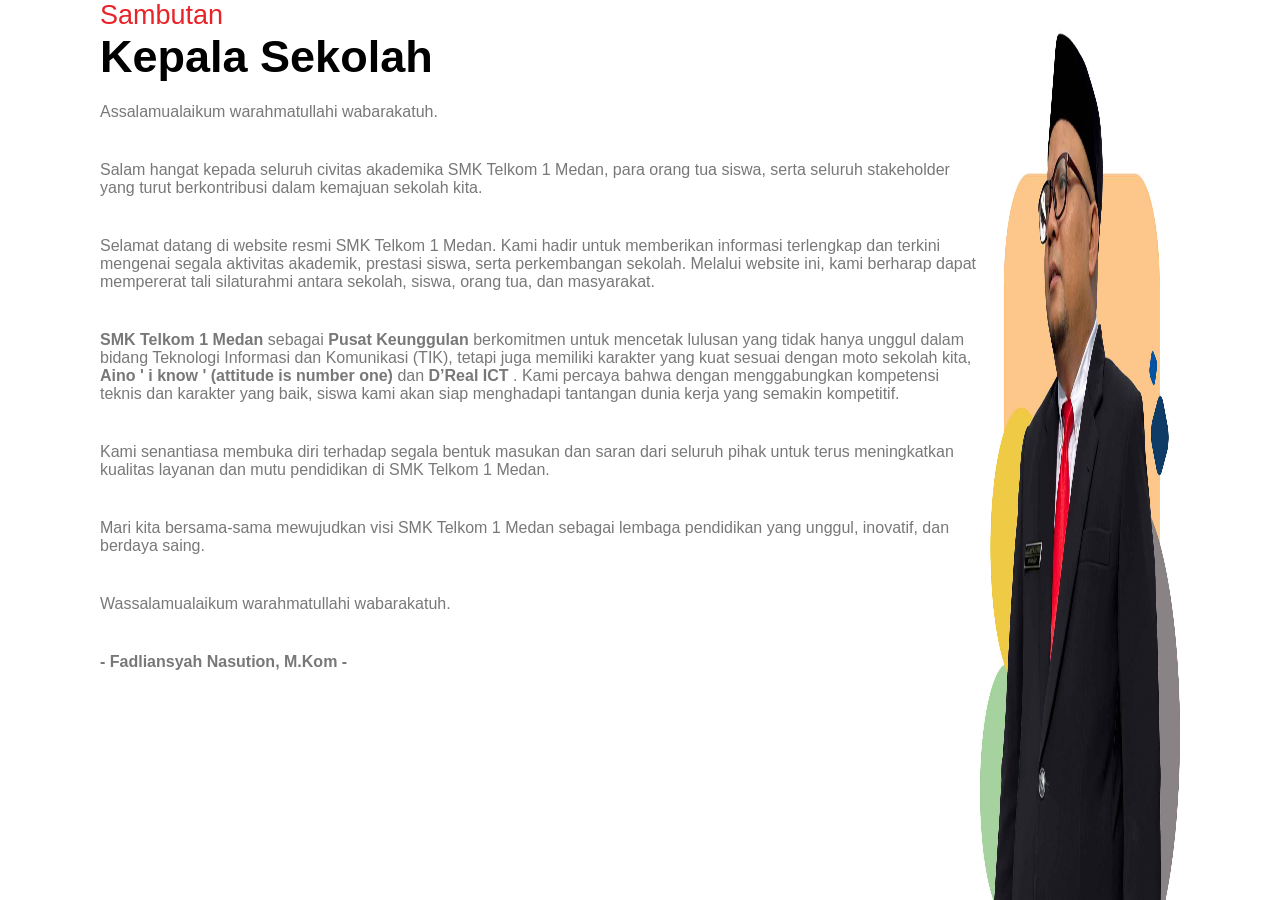
<file: frontend/html/index.html>
<!doctype html>
<html lang="en">
  <head>
    <meta charset="UTF-8" />
    <meta name="viewport" content="width=device-width, initial-scale=1.0" />
    <title>Latihan Frontend</title>
    <link rel="stylesheet" href="../css/style.css" />
  </head>
  <body>
    <div class="container">
      <div class="text">
        <h4 class="subheader">Sambutan</h4>
        <h1 class="header">Kepala Sekolah</h1>
        <div class="description">
          <p class="paragraph">Assalamualaikum warahmatullahi wabarakatuh.</p>
          <p class="paragraph">
            Salam hangat kepada seluruh civitas akademika SMK Telkom 1 Medan,
            para orang tua siswa, serta seluruh stakeholder yang turut
            berkontribusi dalam kemajuan sekolah kita.
          </p>
          <p class="paragraph">
            Selamat datang di website resmi SMK Telkom 1 Medan. Kami hadir untuk
            memberikan informasi terlengkap dan terkini mengenai segala
            aktivitas akademik, prestasi siswa, serta perkembangan sekolah.
            Melalui website ini, kami berharap dapat mempererat tali silaturahmi
            antara sekolah, siswa, orang tua, dan masyarakat.
          </p>
          <p class="paragraph">
            <strong>SMK Telkom 1 Medan</strong> sebagai
            <strong>Pusat Keunggulan</strong> berkomitmen untuk mencetak lulusan
            yang tidak hanya unggul dalam bidang Teknologi Informasi dan
            Komunikasi (TIK), tetapi juga memiliki karakter yang kuat sesuai
            dengan moto sekolah kita,<br />
            <strong>Aino ' i know ' (attitude is number one)</strong> dan
            <strong>D’Real ICT</strong>
            . Kami percaya bahwa dengan menggabungkan kompetensi teknis dan
            karakter yang baik, siswa kami akan siap menghadapi tantangan dunia
            kerja yang semakin kompetitif.
          </p>
          <p class="paragraph">
            Kami senantiasa membuka diri terhadap segala bentuk masukan dan
            saran dari seluruh pihak untuk terus meningkatkan kualitas layanan
            dan mutu pendidikan di SMK Telkom 1 Medan.
          </p>
          <p class="paragraph">
            Mari kita bersama-sama mewujudkan visi SMK Telkom 1 Medan sebagai
            lembaga pendidikan yang unggul, inovatif, dan berdaya saing.
          </p>
          <p class="paragraph">Wassalamualaikum warahmatullahi wabarakatuh.</p>
          <p class="paragraph">
            <strong>- Fadliansyah Nasution, M.Kom -</strong>
          </p>
        </div>
      </div>
      <img src="../assets/kepsek.jpg" class="image-kepsek" alt="image" />
    </div>
  </body>
</html>
</file>
<file: frontend/css/style.css>
* {
  margin: 0;
  padding: 0;
  font-family: Poppins, sans-serif;
  box-sizing: border-box;
}

body {
  background-color: white;
}

.container {
  display: flex;
  padding: 0 100px;
  width: 100%;
  min-height: 100vh;
}

.header {
  font-size: 45px;
}

.subheader {
  color: #e82329;
  font-size: 27px;
  font-weight: 500;
}

.description {
  color: #787878;
}

.paragraph {
  padding: 20px 0;
}

.image-kepsek {
  width: 200px;
}
</file>
